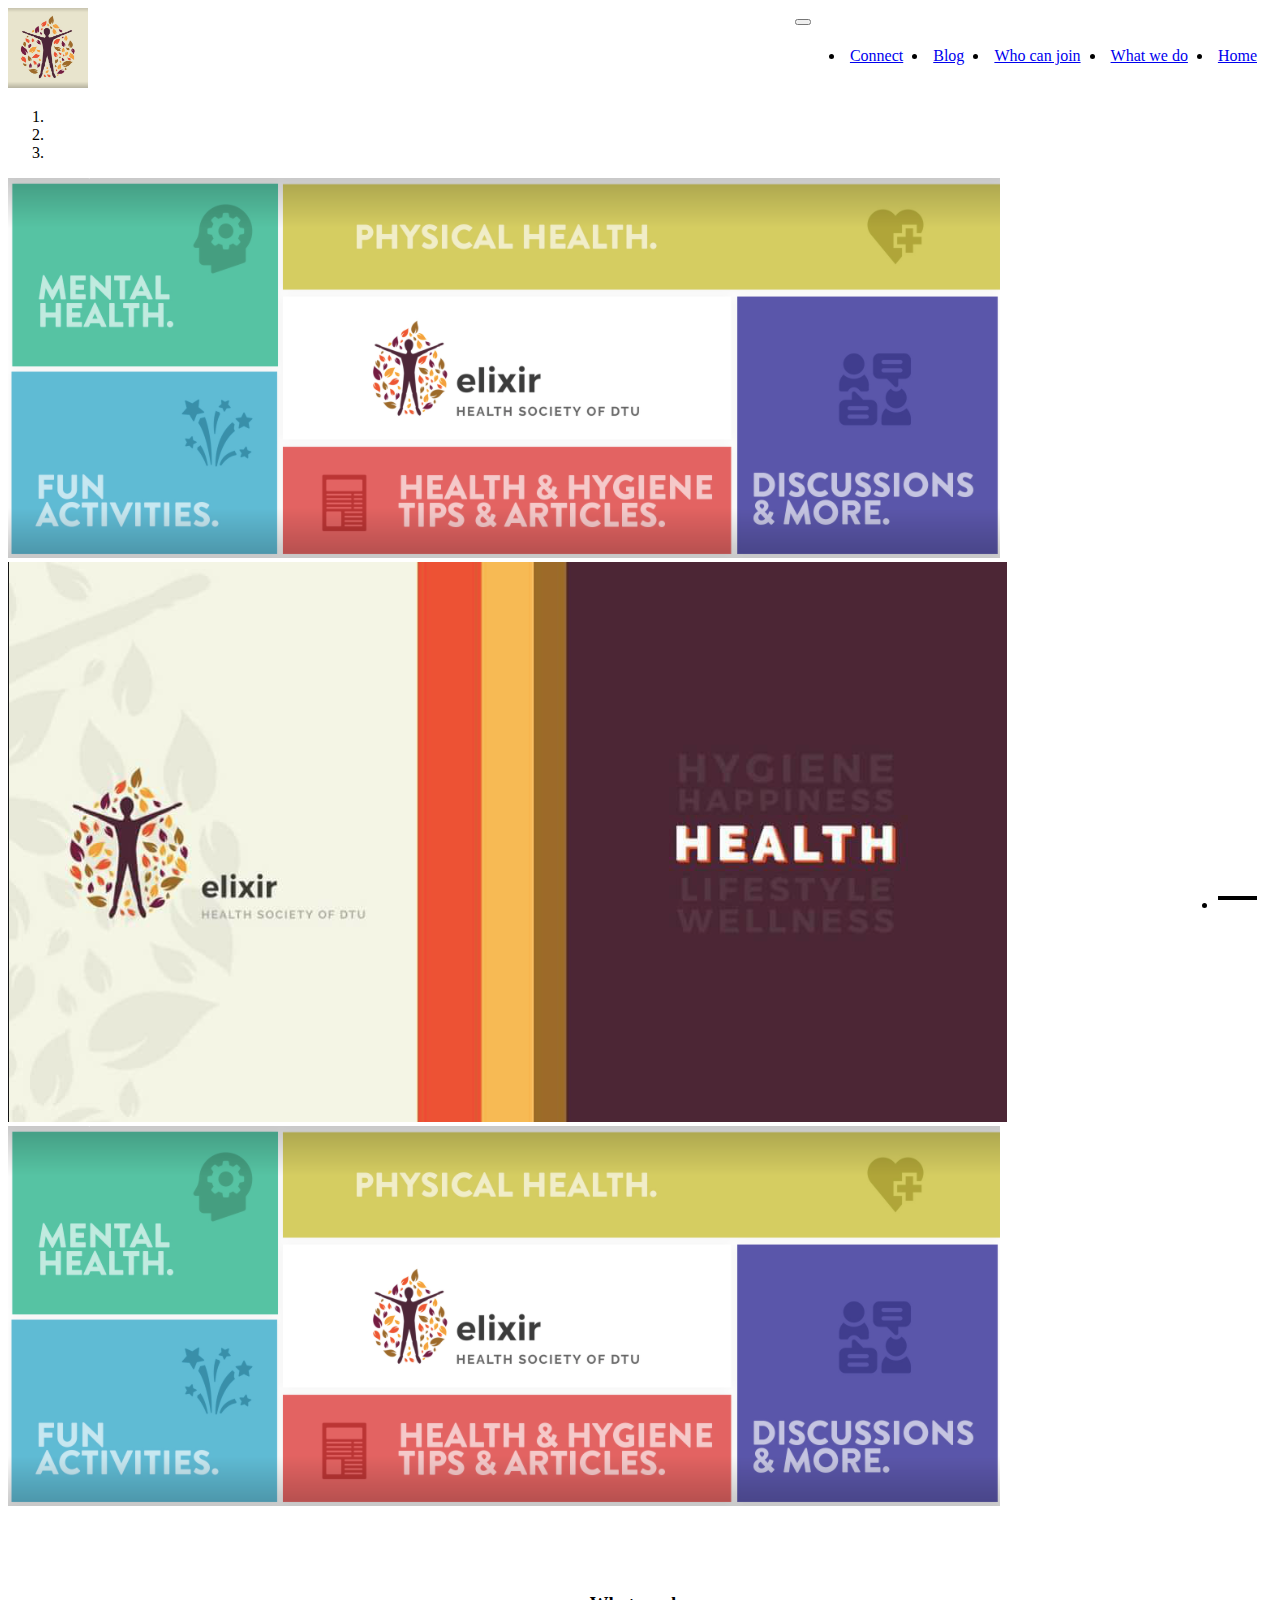
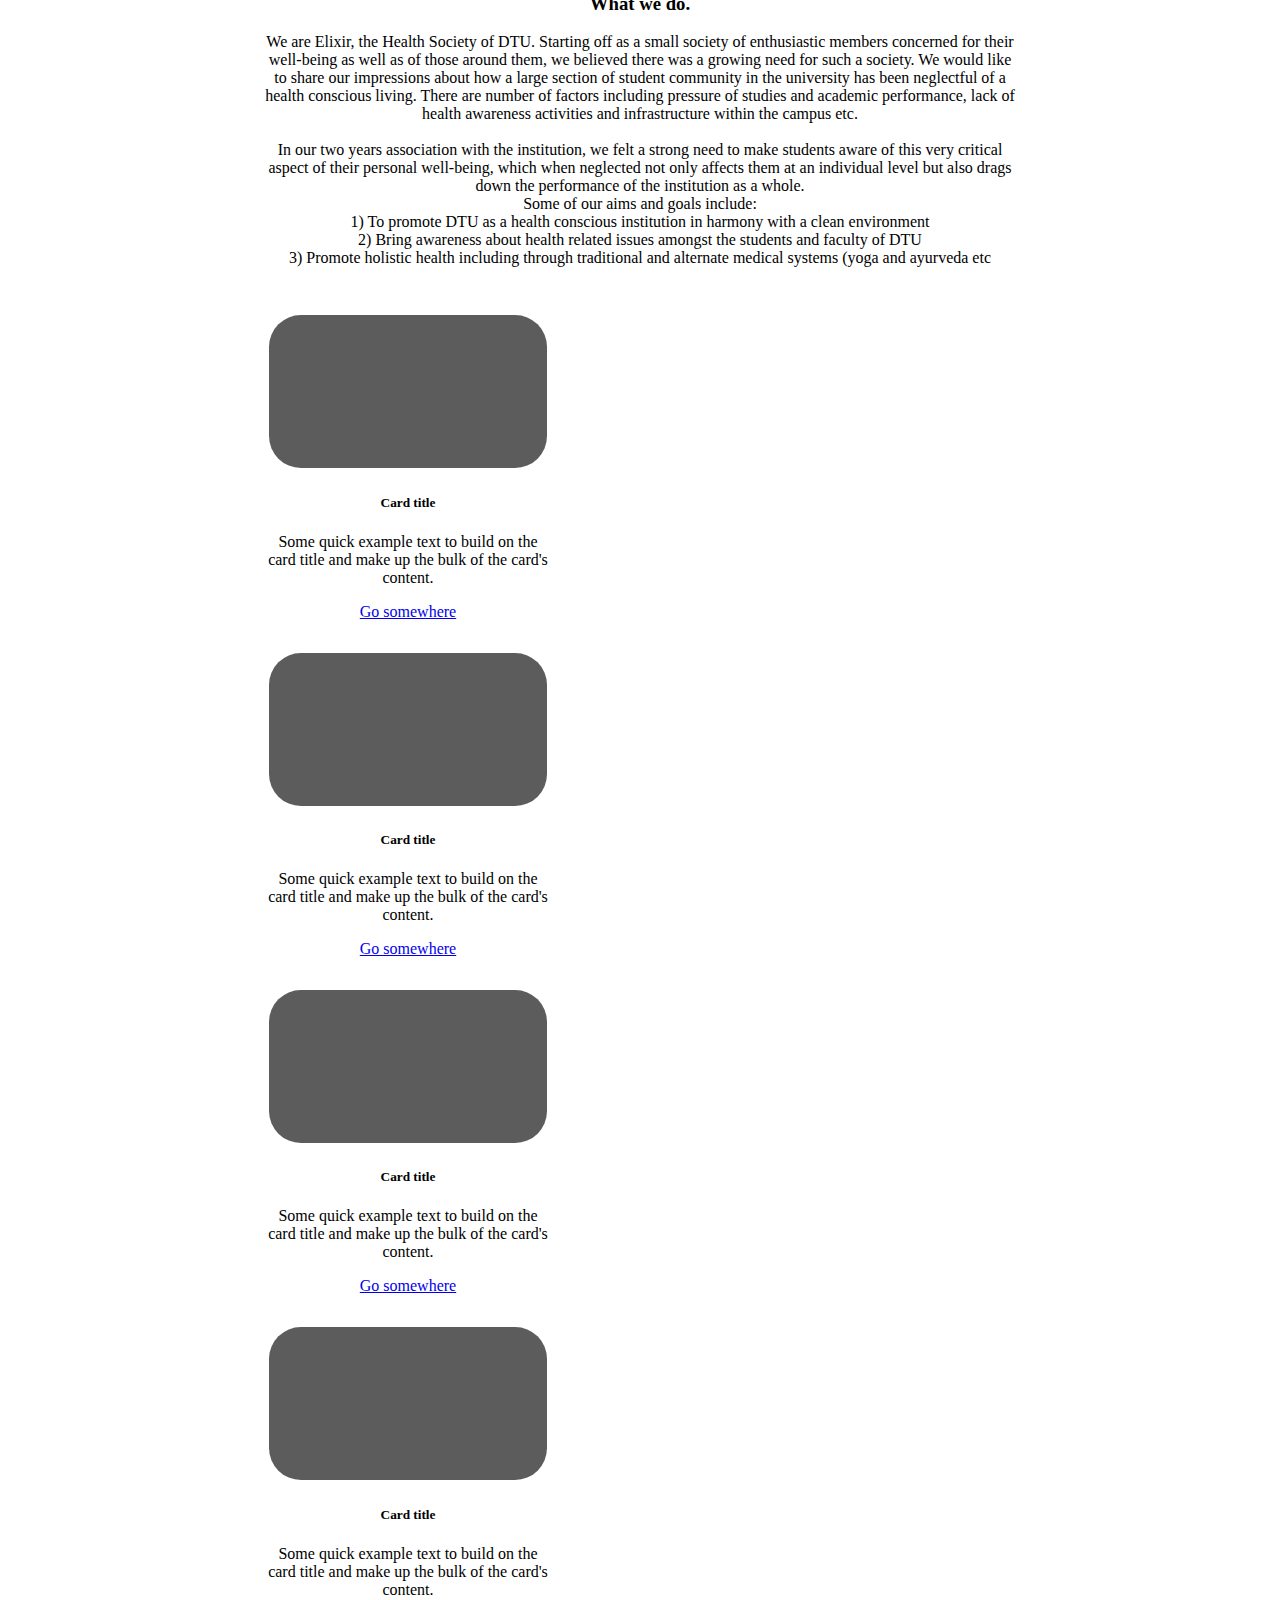
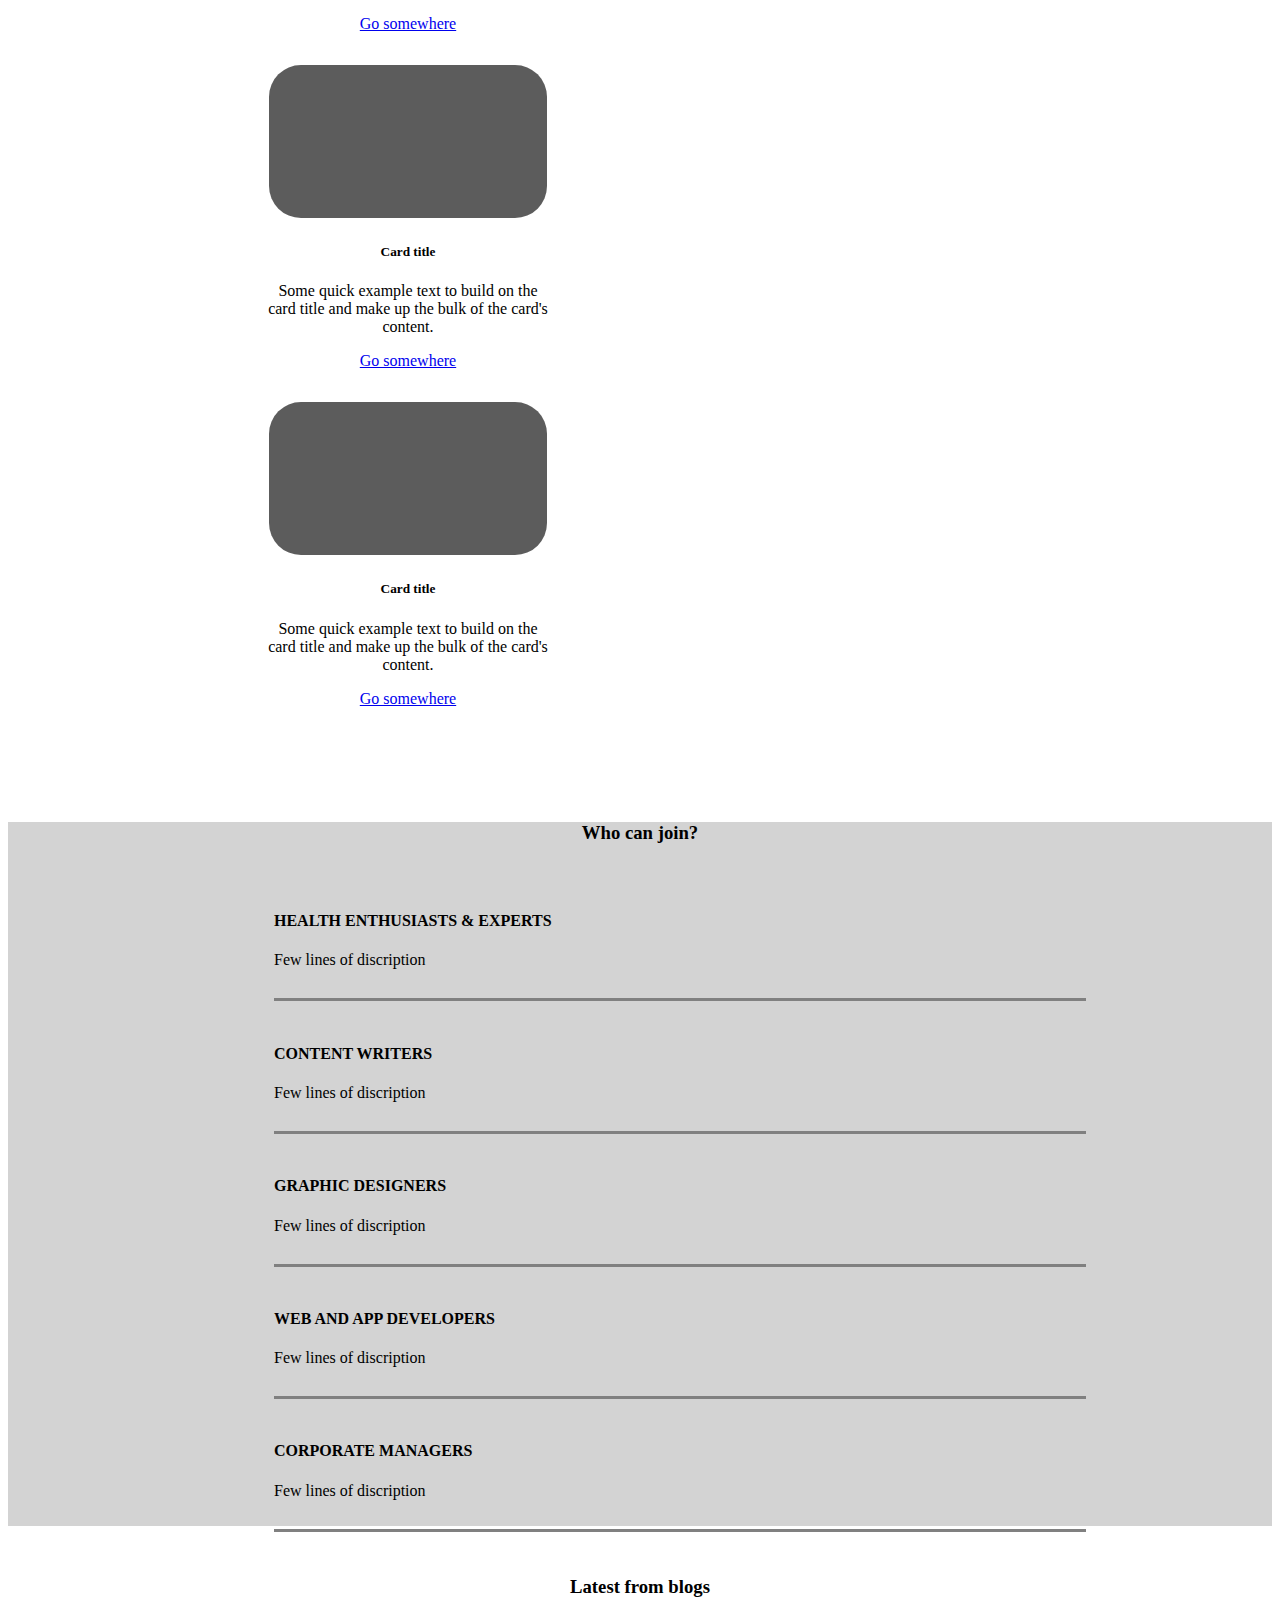
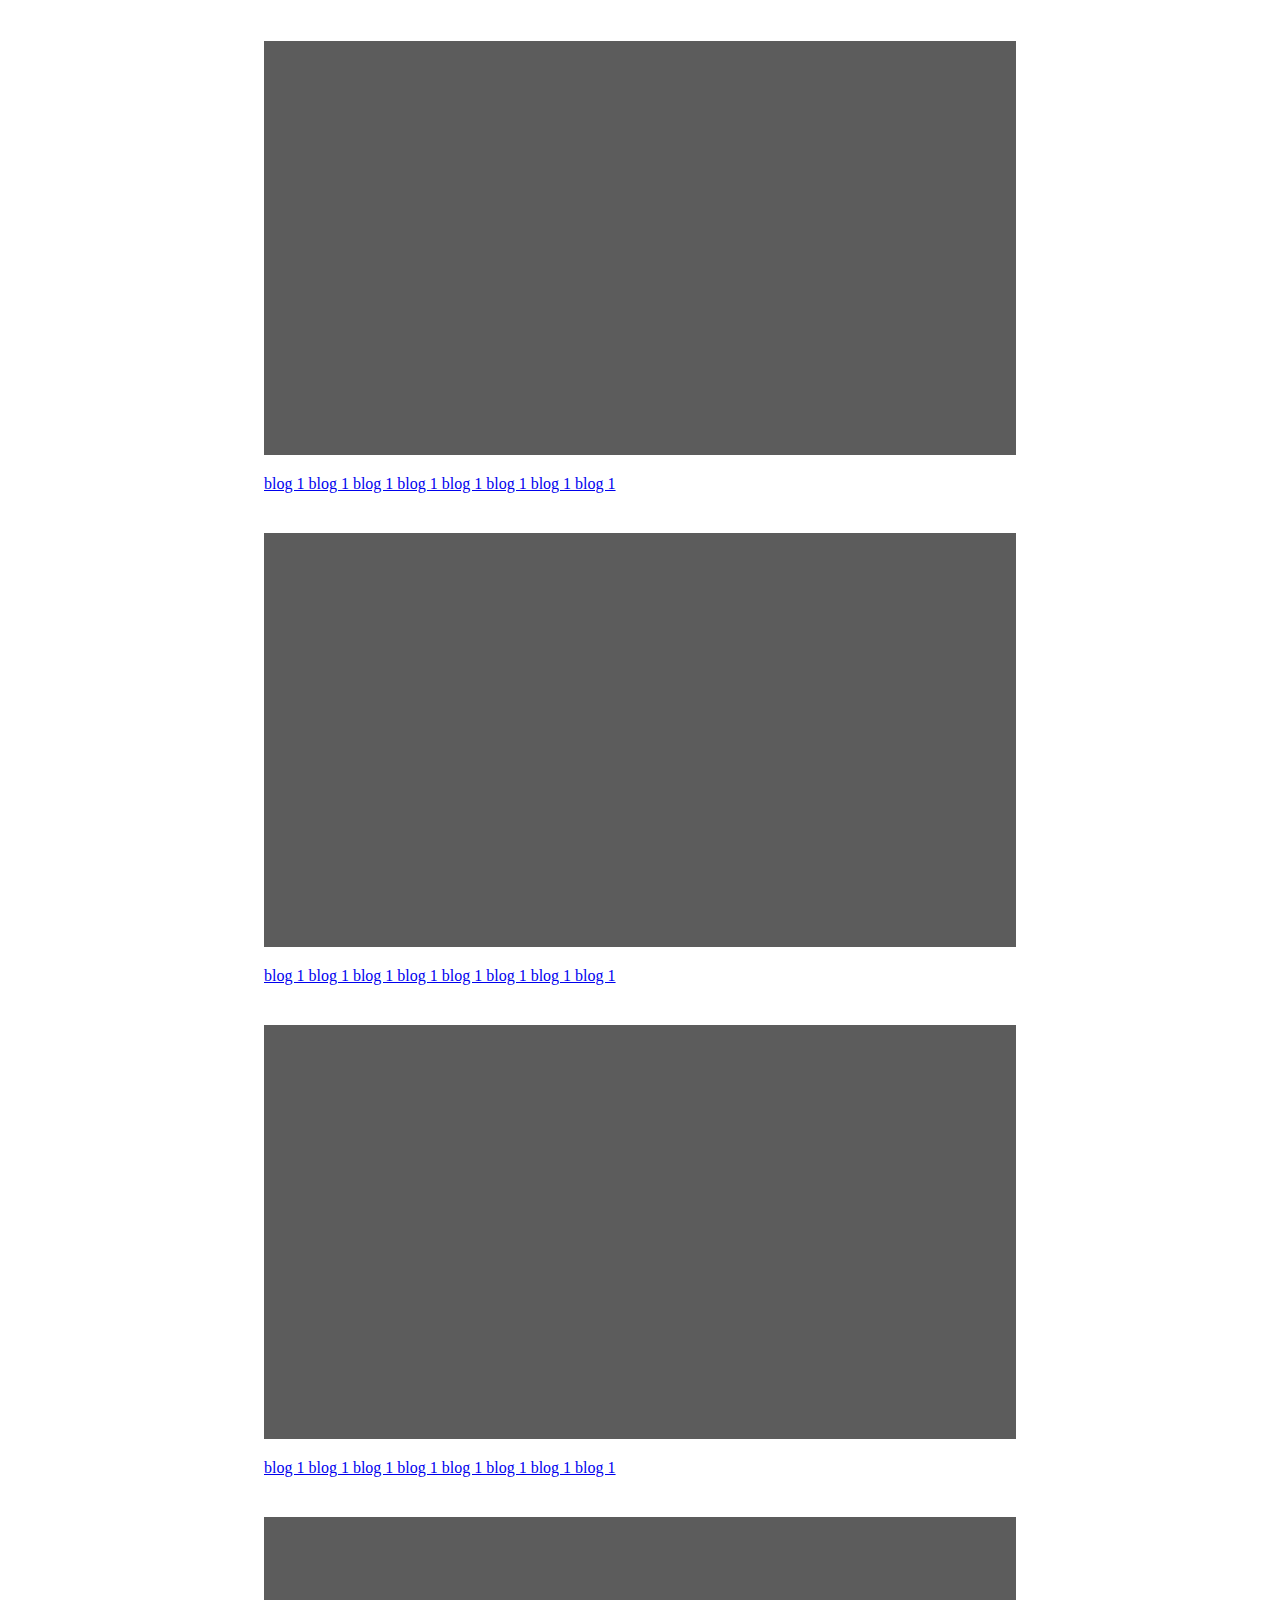
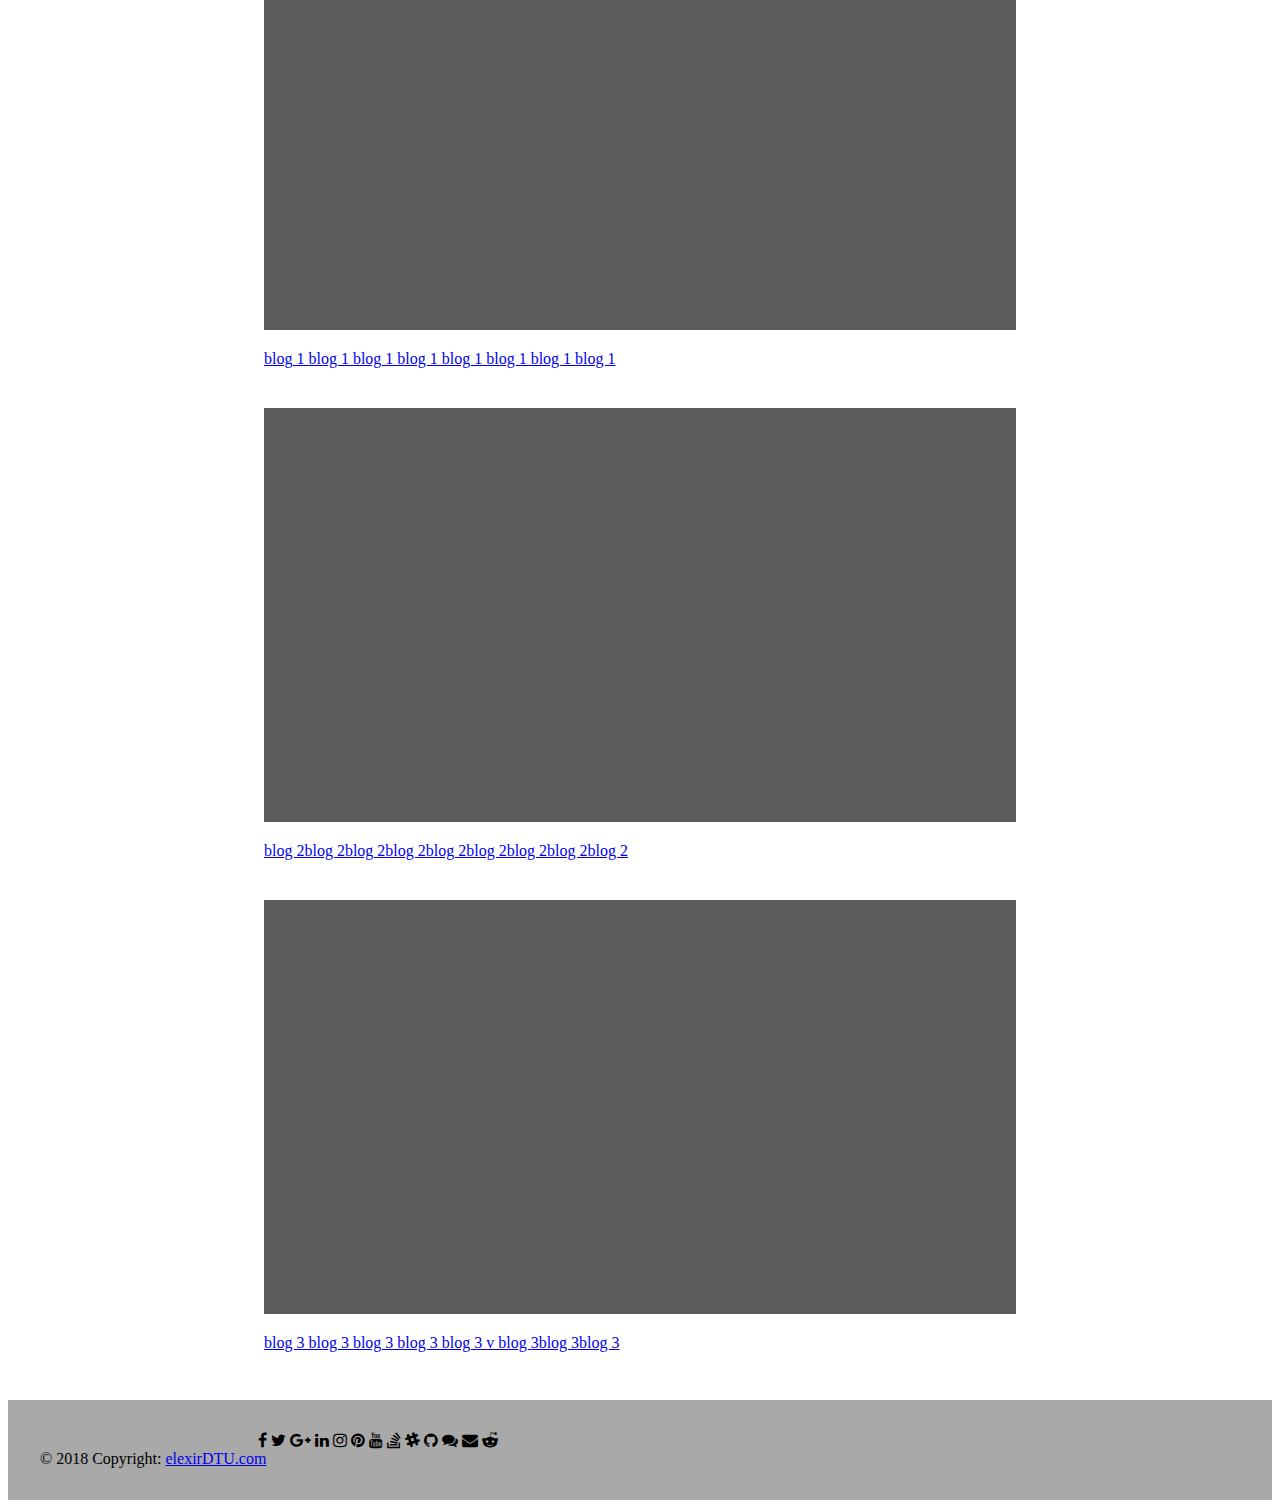
<file: index.html>
<!doctype html>
<html lang="en">
  <head>
    <!-- Required meta tags -->
    <meta charset="utf-8">
    <meta name="viewport" content="width=device-width, initial-scale=1, shrink-to-fit=no">

    <title>Elexir DTU</title>

        <!-- Bootstrap CSS -->

    <link rel="stylesheet" href="https://stackpath.bootstrapcdn.com/bootstrap/4.1.2/css/bootstrap.min.css" integrity="sha384-Smlep5jCw/wG7hdkwQ/Z5nLIefveQRIY9nfy6xoR1uRYBtpZgI6339F5dgvm/e9B" crossorigin="anonymous">
      <link rel="stylesheet" type="text/css" href="./stylesheet.css">
      <link rel="stylesheet" href="https://cdnjs.cloudflare.com/ajax/libs/font-awesome/4.7.0/css/font-awesome.min.css">
      <script src="https://code.jquery.com/jquery-3.3.1.slim.min.js" integrity="sha384-q8i/X+965DzO0rT7abK41JStQIAqVgRVzpbzo5smXKp4YfRvH+8abtTE1Pi6jizo" crossorigin="anonymous"></script>
      <script src="https://cdnjs.cloudflare.com/ajax/libs/popper.js/1.14.3/umd/popper.min.js" integrity="sha384-ZMP7rVo3mIykV+2+9J3UJ46jBk0WLaUAdn689aCwoqbBJiSnjAK/l8WvCWPIPm49" crossorigin="anonymous"></script>
      <script src="https://stackpath.bootstrapcdn.com/bootstrap/4.1.2/js/bootstrap.min.js" integrity="sha384-o+RDsa0aLu++PJvFqy8fFScvbHFLtbvScb8AjopnFD+iEQ7wo/CG0xlczd+2O/em" crossorigin="anonymous"></script>
      <script src="./myscripts.js"></script>

  </head>

<body>


<!------------- logo  -->
  <nav class="navbar navbar-expand-lg navbar-light bg-light">

    <a class="navbar-brand" href="#">
      <img src="./images/logo.jpg" width="80" height="80" alt="">
    </a>


<!--------------- nav bar -->

<div id="app" class="container">
  <nav class="navbar navbar-toggleable-md navbar-light bg-faded">
    <button class="navbar-toggler navbar-toggler-right" type="button" data-toggle="collapse" data-target="#navbarNavDropdown" aria-controls="navbarNavDropdown" aria-expanded="false" aria-label="Toggle navigation">
      <span class="navbar-toggler-icon"></span>
    </button>
    <!-- <a class="navbar-brand" href="#">Welcome</a> -->
    <ul class="mr-auto"></ul>
    <ul class="navbar-nav">
      <li class="nav-item active">
        <a class="nav-link" href="#">Home <span class="sr-only">(current)</span></a>
      </li>
      <li class="nav-item">
        <a class="nav-link" href="#what_we_do">What we do</a>
      </li>
      <li class="nav-item">
        <a class="nav-link" href="#who_can_join">Who can join</a>
      </li>
      <li class="nav-item">
        <a class="nav-link" href="#blogs">Blog</a>
      </li>
      <li class="nav-item">
        <a class="nav-link" href="#connect">Connect</a>
      </li>
    </ul>
</div>
  </nav>

<!------------------ image slider -->
  <div id="carouselExampleIndicators" class="carousel slide" data-ride="carousel">
  <ol class="carousel-indicators">
    <li data-target="#carouselExampleIndicators" data-slide-to="0" class="active"></li>
    <li data-target="#carouselExampleIndicators" data-slide-to="1"></li>
    <li data-target="#carouselExampleIndicators" data-slide-to="2"></li>
  </ol>
  <div class="carousel-inner">
    <div class="carousel-item active">
      <img class="d-block w-100" src="./images/forSlider.jpg" alt="First slide">
    </div>
    <div class="carousel-item">
      <img class="d-block w-100" src="./images/forSlider2.jpg" alt="Second slide">
    </div>
    <div class="carousel-item">
      <img class="d-block w-100" src="./images/forSlider.jpg" alt="Third slide">
    </div>
  </div>
  <a class="carousel-control-prev" href="#carouselExampleIndicators" role="button" data-slide="prev">
    <span class="carousel-control-prev-icon" aria-hidden="true"></span>
    <span class="sr-only">Previous</span>
  </a>
  <a class="carousel-control-next" href="#carouselExampleIndicators" role="button" data-slide="next">
    <span class="carousel-control-next-icon" aria-hidden="true"></span>
    <span class="sr-only">Next</span>
  </a>
</div>

<!------------- main content -->
<a name="what_we_do"></a>
<div id="main_content">
  <h3>What we do.</h3>
  <p>We are Elixir, the Health Society of DTU. Starting off as a small society of enthusiastic members concerned for their well-being as well as of those around them, we believed there was a growing need for such a society. We would like to share our impressions about how a large section of student community in the university has been neglectful of a health conscious living. There are number of factors including pressure of studies and academic performance, lack of health awareness activities and infrastructure within the campus etc.<br><br>

In our two years association with the institution, we felt a strong need to make students aware of this very critical aspect of their personal well-being, which when neglected not only affects them at an individual level but also drags down the performance of the institution as a whole.<br>

Some of our aims and goals include:<br>
1) To promote DTU as a health conscious institution in harmony with a clean environment<br>
2) Bring awareness about health related issues amongst the students and faculty of DTU<br>
3) Promote holistic health including through traditional and alternate medical systems (yoga and ayurveda etc</p>
  <div id="photo_grid">
    <div class="row">
        
      <div class="card" style="width: 18rem;">
        <img class="card-img-top" src="./images/blank.jpg" alt="Card image cap">
        <div class="card-body">
          <h5 class="card-title">Card title</h5>
          <p class="card-text">Some quick example text to build on the card title and make up the bulk of the card's content.</p>
          <a href="#" class="btn btn-primary">Go somewhere</a>
        </div>
      </div>
      <div class="card" style="width: 18rem;">
        <img class="card-img-top" src="./images/blank.jpg" alt="Card image cap">
        <div class="card-body">
          <h5 class="card-title">Card title</h5>
          <p class="card-text">Some quick example text to build on the card title and make up the bulk of the card's content.</p>
          <a href="#" class="btn btn-primary">Go somewhere</a>
        </div>
      </div>
      <div class="card" style="width: 18rem;">
        <img class="card-img-top" src="./images/blank.jpg" alt="Card image cap">
        <div class="card-body">
          <h5 class="card-title">Card title</h5>
          <p class="card-text">Some quick example text to build on the card title and make up the bulk of the card's content.</p>
          <a href="#" class="btn btn-primary">Go somewhere</a>
        </div>
      </div>
      <div class="card" style="width: 18rem;">
        <img class="card-img-top" src="./images/blank.jpg" alt="Card image cap">
        <div class="card-body">
          <h5 class="card-title">Card title</h5>
          <p class="card-text">Some quick example text to build on the card title and make up the bulk of the card's content.</p>
          <a href="#" class="btn btn-primary">Go somewhere</a>
        </div>
      </div>
      <div class="card" style="width: 18rem;">
        <img class="card-img-top" src="./images/blank.jpg" alt="Card image cap">
        <div class="card-body">
          <h5 class="card-title">Card title</h5>
          <p class="card-text">Some quick example text to build on the card title and make up the bulk of the card's content.</p>
          <a href="#" class="btn btn-primary">Go somewhere</a>
        </div>
      </div>
      <div class="card" style="width: 18rem;">
        <img class="card-img-top" src="./images/blank.jpg" alt="Card image cap">
        <div class="card-body">
          <h5 class="card-title">Card title</h5>
          <p class="card-text">Some quick example text to build on the card title and make up the bulk of the card's content.</p>
          <a href="#" class="btn btn-primary">Go somewhere</a>
        </div>
        </div>
    </div>
  </div>
</div>
<!------------- section 3... who can join wala -->
<a name="who_can_join"></a>
<div id="section_3">
    <div class="jumbotron">
      <h3>Who can join?</h3>
          <div class="page-header">
              <h4>HEALTH ENTHUSIASTS & EXPERTS</h4>
              <div class="line"></div>
              <p> Few lines of discription </p>
          </div>
          <div class="page-header">
              <h4>CONTENT WRITERS</h4>
              <div class="line"></div>
              <p> Few lines of discription </p>
          </div>
          <div class="page-header">
              <h4>GRAPHIC DESIGNERS</h4>
              <div class="line"></div>
              <p> Few lines of discription </p>
          </div>
          <div class="page-header">
              <h4>WEB AND APP DEVELOPERS</h4>
              <div class="line"></div>
              <p> Few lines of discription </p>
          </div>
          <div class="page-header">
              <h4>CORPORATE MANAGERS</h4>
              <div class="line"></div>
              <p> Few lines of discription </p>
          </div>
    </div>
</div>



<!--------------- section 4..... latest from blog -->
<a name="blogs"></a>
 <div id="section_4">
  <h3>Latest from blogs</h3>
     <div class="row">
      <div class="col-md-4">
        <div class="thumbnail">
          <a href="/images/blank.jpg">
            <img src="./images/blank.jpg" alt="Lights" style="width:100%">
            <div class="caption">
              <p>blog 1 blog 1 blog 1 blog 1 blog 1 blog 1 blog 1 blog 1</p>
            </div>
          </a>
        </div>
      </div>
      <div class="col-md-4">
        <div class="thumbnail">
          <a href="/images/blank.jpg">
            <img src="./images/blank.jpg" alt="Lights" style="width:100%">
            <div class="caption">
              <p>blog 1 blog 1 blog 1 blog 1 blog 1 blog 1 blog 1 blog 1</p>
            </div>
          </a>
        </div>
      </div>
      <div class="col-md-4">
        <div class="thumbnail">
          <a href="/images/blank.jpg">
            <img src="./images/blank.jpg" alt="Lights" style="width:100%">
            <div class="caption">
              <p>blog 1 blog 1 blog 1 blog 1 blog 1 blog 1 blog 1 blog 1</p>
            </div>
          </a>
        </div>
      </div>
      <div class="col-md-4">
        <div class="thumbnail">
          <a href="/images/blank.jpg">
            <img src="./images/blank.jpg" alt="Lights" style="width:100%">
            <div class="caption">
              <p>blog 1 blog 1 blog 1 blog 1 blog 1 blog 1 blog 1 blog 1</p>
            </div>
          </a>
        </div>
      </div>
      <div class="col-md-4">
        <div class="thumbnail">
          <a href=/images"blank.jpg">
            <img src="./images/blank.jpg" alt="Nature" style="width:100%">
            <div class="caption">
              <p>blog 2blog 2blog 2blog 2blog 2blog 2blog 2blog 2blog 2</p>
            </div>
          </a>
        </div>
      </div>
      <div class="col-md-4">
        <div class="thumbnail">
          <a href=/images/blank.jpg">
            <img src="./images/blank.jpg" alt="Fjords" style="width:100%">
            <div class="caption">
              <p>blog 3 blog 3 blog 3 blog 3 blog 3 v blog 3blog 3blog 3</p>
            </div>
          </a>
        </div>
      </div>
    </div>
</div>


<!---------------- footer -->
<a name="connect"></a>
<!-- Footer -->
<div id="footer">
    <footer class="page-footer font-small special-color-dark pt-4">

        <!-- Footer Elements -->
        <div class="container">
          <!-- Social buttons -->
            <!--Facebook-->
            <a type="button" class="btn-floating btn-lg btn-fb"><i class="fa fa-facebook"></i></a>
            <!--Twitter-->
            <a type="button" class="btn-floating btn-lg btn-tw"><i class="fa fa-twitter"></i></a>
            <!--Google +-->
            <a type="button" class="btn-floating btn-lg btn-gplus"><i class="fa fa-google-plus"></i></a>
            <!--Linkedin-->
            <a type="button" class="btn-floating btn-lg btn-li"><i class="fa fa-linkedin"></i></a>
            <!--Instagram-->
            <a type="button" class="btn-floating btn-lg btn-ins"><i class="fa fa-instagram"></i></a>
            <!--Pinterest-->
            <a type="button" class="btn-floating btn-lg btn-pin"><i class="fa fa-pinterest"></i></a>
            <!--Youtube-->
            <a type="button" class="btn-floating btn-lg btn-yt"><i class="fa fa-youtube"></i></a>
            <!--Stack Overflow-->
            <a type="button" class="btn-floating btn-lg btn-so"><i class="fa fa-stack-overflow"></i></a>
            <!--Slack-->
            <a type="button" class="btn-floating btn-lg btn-slack"><i class="fa fa-slack"></i></a>
            <!--Github-->
            <a type="button" class="btn-floating btn-lg btn-git"><i class="fa fa-github"></i></a>
            <!--Comments-->
            <a type="button" class="btn-floating btn-lg btn-comm"><i class="fa fa-comments"></i></a>
            <!--Email-->
            <a type="button" class="btn-floating btn-lg btn-email"><i class="fa fa-envelope"></i></a>
            <!--Reddit-->
            <a type="button" class="btn-floating btn-lg btn-reddit"><i class="fa fa-reddit-alien"></i></a>

        </div>
        
        <!-- Copyright -->
        <div class="footer-copyright text-center py-3">© 2018 Copyright:
          <a href="https://mdbootstrap.com/bootstrap-tutorial/"> elexirDTU.com</a>
        </div>

    </footer>
</div>


</body> 
</html>
</file>
<file: stylesheet.css>
/*------------------for nav bar-----------*/

#magic-line {
  position: absolute;
  bottom: 0;
  left: 0;
  width: 100px;
  height: 4px;
  /*background: #fe4902;*/
  background: black;
}


.nav-item{
	padding: 5px;
	margin-right: 10px;
	margin-left: 10px;
	float: right;
}

#app{
	float: right;
}


/*---------------------main content-----------*/
#main_content{
	padding: 64px;
	padding-right: 256px;
	padding-left: 256px;
	text-align: center;
}
h3{
	font-weight: bold;
	text-align: center;
}

#photo_grid{
	padding-top: 32px;
}
.card{
	margin-right: 31px;
	margin-bottom: 32px;
	border-radius: 50px;
}
.card-img-top{
	border-radius: 32px;
}

/*-----------------------section 3 .......who can join----*/
/*-------------------------problem with line---------*/
h2{
	font-weight: bolder;
}
.jumbotron{
	background-color: lightgray;
	padding-left: 256px;
	padding-right: 256px;
}
.line{
	width: 812px;
	height: 47px;
	border-bottom: 3px solid gray;
	position: absolute;
}
.page-header{
	padding: 10px;
	padding-top: 28px;
}
/*----------------------section 4........latest blog--------*/
#section_4{
	padding: 32px;
	padding-left: 256px;
	padding-right: 256px;
}
.col-md-4{
	padding-top: 24px;
}

/*------------------------footer---------------*/
#footer{
	background-color: darkgray;
	padding: 32px;
}
.container{
	padding-left: 218px;
}
</file>
